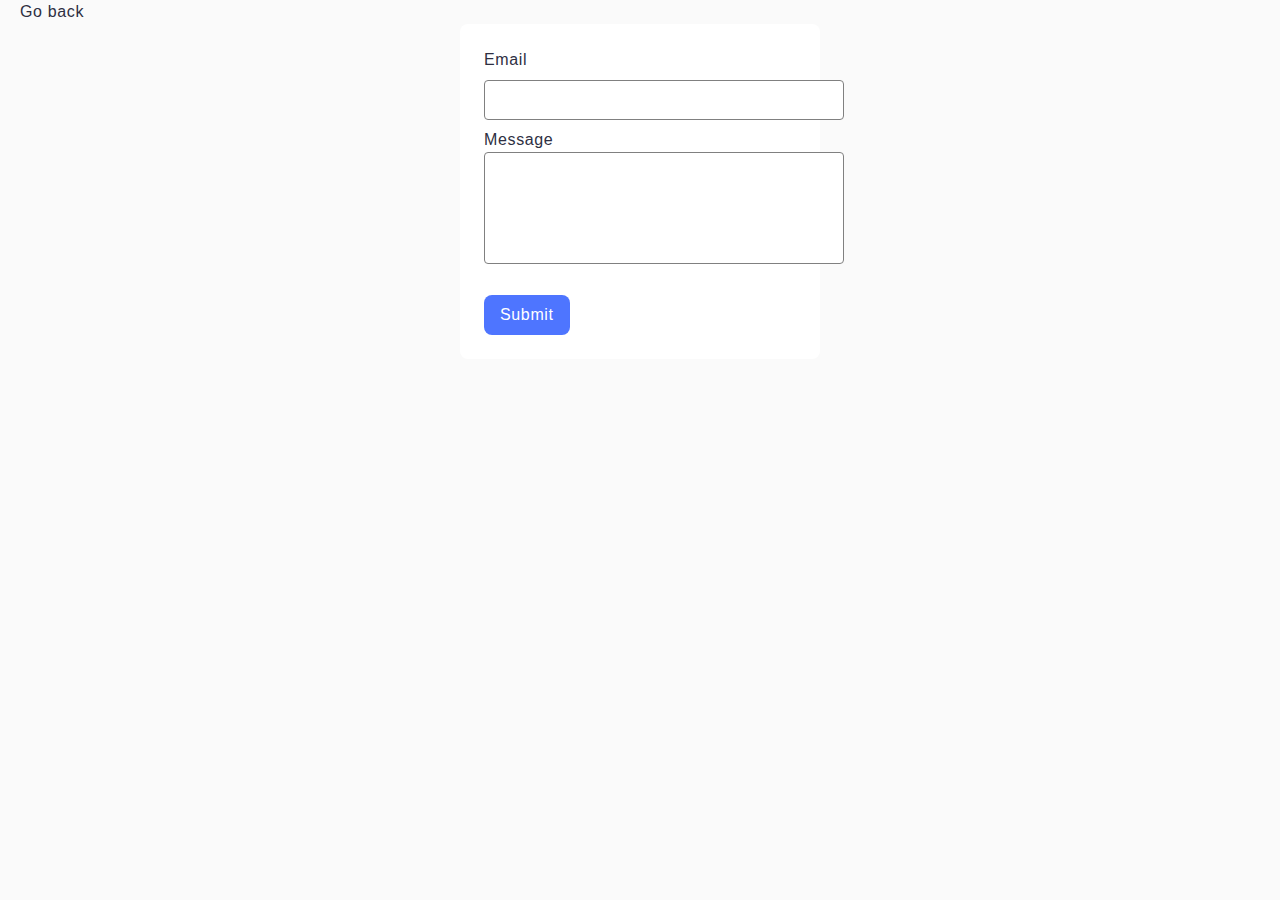
<file: src/2-form.html>
<!DOCTYPE html>
<html lang="en">
  <head>
    <meta charset="UTF-8" />
    <meta name="viewport" content="width=device-width, initial-scale=1.0" />
    <title>Form</title>
    <link rel="stylesheet" href="./css/styles.css" />
  </head>
  <body>
    <a class="back-link" href="./index.html">Go back</a>
    <form class="feedback-form" autocomplete="off">
      <label>
        Email
        <input type="email" name="email" autofocus />
      </label>
      <label>
        Message
        <textarea name="message" rows="8"></textarea>
      </label>
      <button type="submit">Submit</button>
    </form>
    <script type="module" src="./js/2-form.js"></script>
  </body>
</html>
</file>
<file: src/css/styles.css>
/**
  |============================
  | include css partials with
  | default @import url()
  |============================
*/


:root {
  font-synthesis: none;
  text-rendering: optimizeLegibility;
  -webkit-font-smoothing: antialiased;
  -moz-osx-font-smoothing: grayscale;
  -webkit-text-size-adjust: 100%;
}
* {
  box-sizing: border-box;
}

body {
  font-size: 16px;
  background-color: #fafafa;
  color: #2e2f42;
  font-family: 'Montserrat', sans-serif;
  letter-spacing: 0.04em;
  line-height: 1.5;
  font-weight: 400;
  margin: 24px 0;
}

a {
  text-decoration: none;
  color: inherit;
}

h1,
h2,
h3,
h4,
h5,
h6,
p {
  margin-top: 0;
  margin-bottom: 0;
}

ol,
ul {
  padding-left: 0;
  list-style-type: none;
  margin-top: 0;
  margin-bottom: 0;
}

img {
  max-width: 100%;
  display: block;
}

.task-links{
  padding-left: 20px;
}

.back-link{
  display: block;
  position: absolute;
  padding-left: 20px;
  top: 0;
  left: 0;
}

.gallery-item {
  transition: transform 250ms cubic-bezier(0.4, 0, 0.2, 1);
}

.gallery-item:hover {
  transform: scale(105%);
}

.gallery {
  margin: 0 auto;
  display: flex;
  flex-wrap: wrap;
  gap: 24px;
  max-width: 1128px;
}


.gallery-link {
  cursor: zoom-in;
}

.gallery-image {
  width: 360px;
  height: 220px;
  object-fit: cover;
}

.basicLightbox {
  cursor: zoom-out;
  background-color: #2E2F42CC;
}

form{
  display: flex;
  flex-direction: column;
  max-width: 360px;
  margin-bottom: 0;
  border-radius: 8px;
  padding: 24px;
  gap: 8px;
  width: 408px;
  margin: 24px auto;
  background-color: #ffffff;
  display: flex;
  flex-direction: column;
}

input {
  outline: transparent;
  padding: 8px 16px;
  width: 360px;
  height: 40px;
  border-radius: 4px;
  font-weight: inherit;
  border: 1px solid #808080;
  letter-spacing: inherit;
  transition: border-color 250ms cubic-bezier(0.4, 0, 0.2, 1);
  font-family: inherit;
  font-size: inherit;
  color: inherit;
}

textarea{
  resize: none;
  outline: transparent;
  width: 360px;
  height: 112px;
  padding: 8px 16px;
  font-weight: inherit;
  border-radius: 4px;
  border: 1px solid #808080;
  letter-spacing: inherit;
  transition: border-color 250ms cubic-bezier(0.4, 0, 0.2, 1);
  font-family: inherit;
  font-size: inherit;
  color: inherit;
}

input:hover,textarea:hover {
  border-color: #000000;
}

input:focus, textarea:focus{
  border-color: #808080;
}

button {
  max-width: fit-content;
  cursor: pointer;
  letter-spacing: inherit;
  border: none;
  font-size: inherit;
  outline: transparent;
  height: 40px;
  font-weight: inherit;
  padding: 8px 16px;
  color: #ffffff;
  border-radius: 8px;
  background-color: #4e75ff;
  transition: background-color 250ms cubic-bezier(0.4, 0, 0.2, 1);
  font-family: inherit;
}

button:hover,
button:focus {
  background-color: #6c8cff;
}

form input {
  margin-top: 8px;
}

form button {
  margin-top: 16px;
}
</file>
